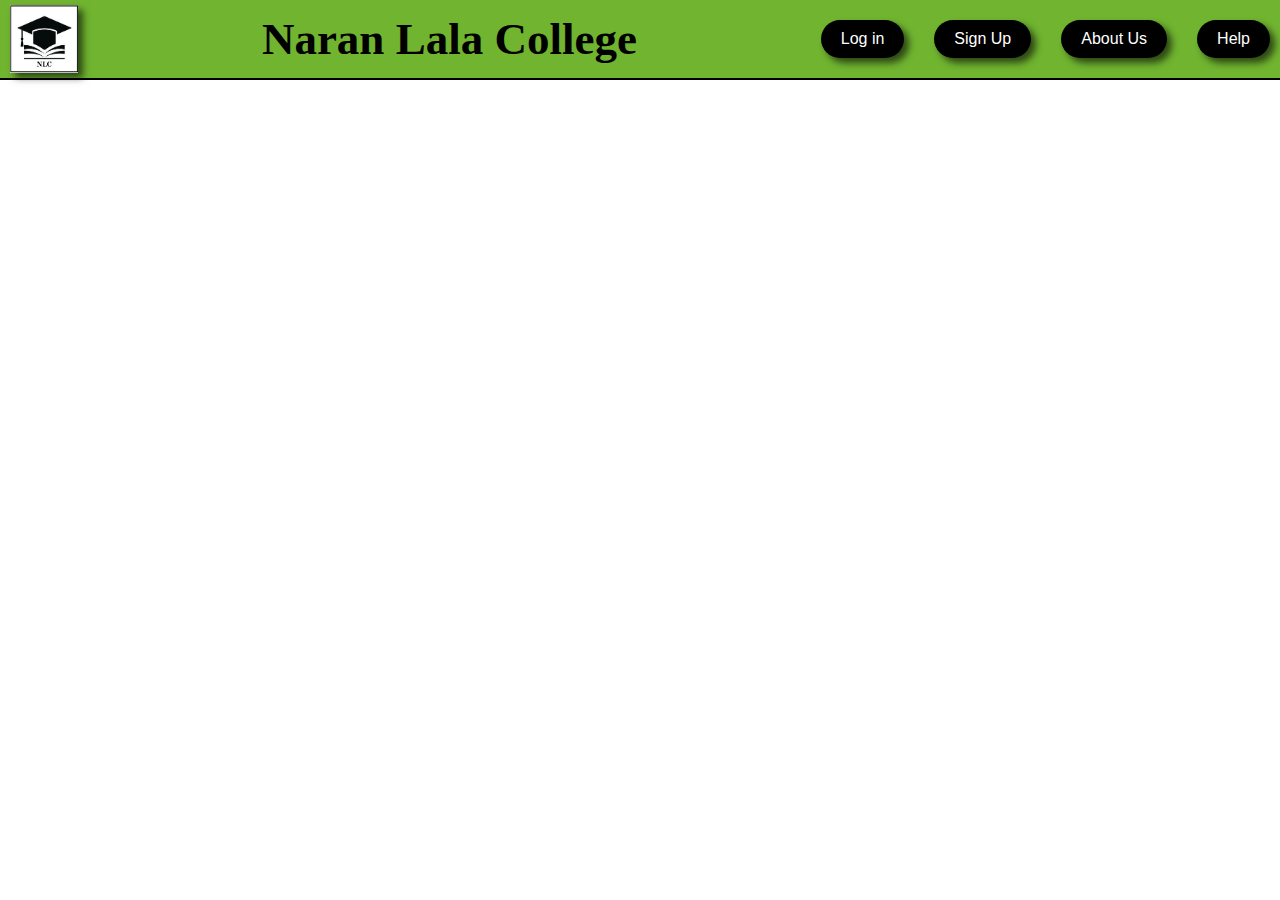
<file: Naran_2.0/index.html>
<!DOCTYPE html>
<html lang="en">
<head>
    <meta charset="UTF-8">
    <meta http-equiv="X-UA-Compatible" content="IE=edge">
    <meta name="viewport" content="width=device-width, initial-scale=1.0">
    <title>Document</title>
    <link rel="stylesheet" href="style.css">
</head>
<body>
    <div id="page1">
        <div id="nav">
            <img src="./NEW LOGO12.jpg" alt="logo" id="logo">
            <h1 id="name">Naran Lala College</h1>
            <div id="btnmain">
                <div id="bts">
                    <input class="bt" type="button" value="Log in">
                    <input class="bt" type="button" value="Sign Up">
                    <input class="bt" type="button" value="About Us">
                    <input class="bt" type="button" value="Help">
                </div>
            </div>
        </div>
    </div>
    <div id="page2"></div>
    <div id="page3"></div>
    
</body>
</html>
</file>
<file: Naran_2.0/style.css>
*{
    margin: 0;
    padding: 0;
    box-sizing: border-box;
}

html, body{
    width: 100%;
    height: 100%;
}

#page1{
    width: 100%;
    height: 100%;
} 



/** ------------------- NAVBAR ---------------------**/
#nav{
    width: 100%;
    height: 80px;
    padding: 10px;
    display: flex;
    align-items: center;
    justify-content: space-between;
    border-bottom: 2px solid black;
    background-color:rgb(112, 180, 48);
}

#nav h1{
    font-weight: bold;
    font-size: 45px;
}


#nav #logo{
    width: 68px;
    height: 68px;
    background: none;
    box-shadow: 5px 5px 7px rgba(0, 0, 0, 0.6);
}

#bts{
    display: flex;
    align-items: center;
    justify-content: center;
    gap: 30px;
}

.bt{
    padding: 10px 20px;
    font-size: medium;
    background-color: black;
    color: white;
    border-radius: 25px;
    box-shadow: 5px 5px 7px rgba(0, 0, 0, 0.6);
    border: none;
}
#bts :hover{
   background-color: rgb(255, 255, 255);
   color: black;
   padding: 5px 20px;
}
</file>
